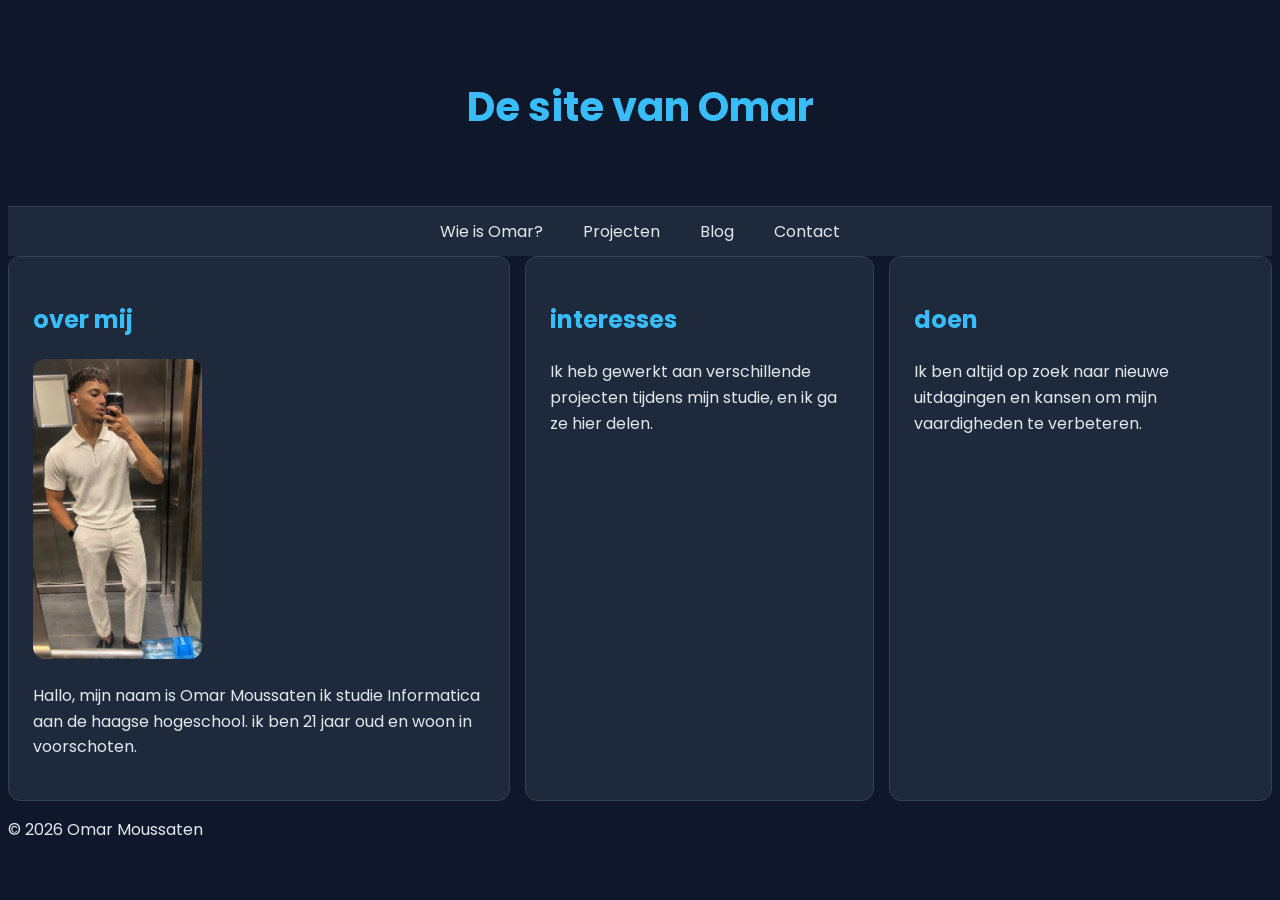
<file: index.html>
<!DOCTYPE html>
<html lang="nl">
<head>
    <meta charset="UTF-8">
    <meta name="viewport" content="width=device-width, initial-scale=1.0">
    <link rel="stylesheet" href="style.css">
    <title>Over mij - Omar</title>
</head>
<body>
    <header>
        <h1>De site van Omar</h1>
    </header>

    <nav>
        <ul>
            <li><a href="index.html">Wie is Omar?</a></li>
            <li><a href="projecten.html">Projecten</a></li>
            <li><a href="blog.html">Blog</a></li>
            <li><a href="contact.html">Contact</a></li>
        </ul>
    </nav>

    <main>
    <section>
        <article>
            <h2>over mij</h2>
            <img src="images/omar.webp" alt="Omar Moussaten met een pak in de lift">
            <p>Hallo, mijn naam is Omar Moussaten ik studie Informatica aan de haagse hogeschool. ik ben 21 jaar oud en woon in voorschoten. </p>
        </article>
        <article>
            <h2>interesses</h2>
            <p>Ik heb gewerkt aan verschillende projecten tijdens mijn studie, en ik ga ze hier delen.</p>
        </article>
        <article>
            <h2>doen</h2>
            <p>Ik ben altijd op zoek naar nieuwe uitdagingen en kansen om mijn vaardigheden te verbeteren.</p>
        </article>
    </section>
    </main>
    <footer>
        <p>&copy; 2026 Omar Moussaten</p>
    </footer>
</body>
</html>
</file>
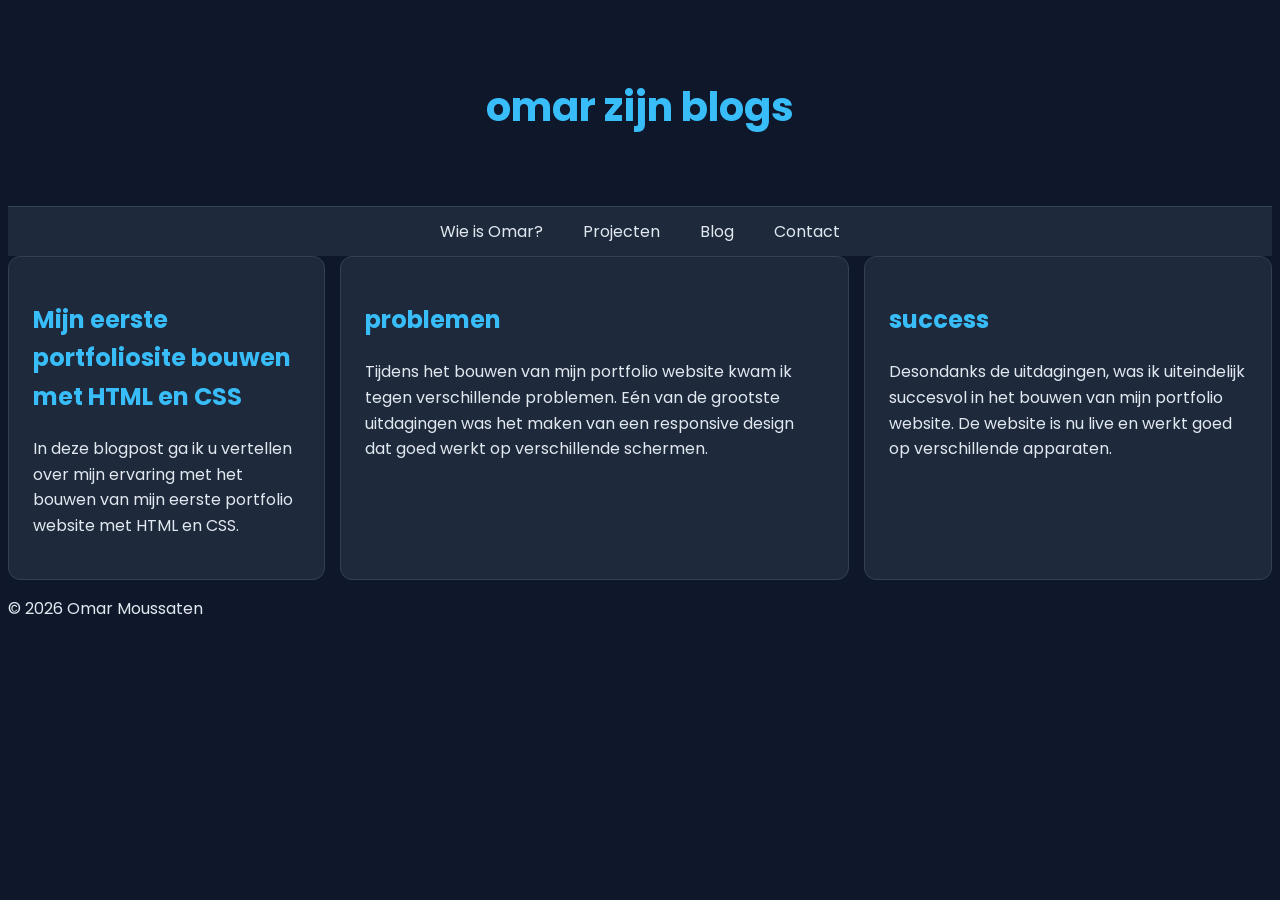
<file: blog.html>
<!DOCTYPE html>
<html lang="nl">
<head>
    <meta charset="UTF-8">
    <meta name="viewport" content="width=device-width, initial-scale=1.0">
    <link rel="stylesheet" href="style.css">
    <title>blog - Omar</title>
</head>
<body>
    <header>
        <h1>omar zijn blogs</h1>
    </header>
<nav>
        <ul>
            <li><a href="index.html">Wie is Omar?</a></li>
            <li><a href="projecten.html">Projecten</a></li>
            <li><a href="blog.html">Blog</a></li>
            <li><a href="contact.html">Contact</a></li>
        </ul>
    </nav>
    <main>
        <section>
            <article>
                <h2>Mijn eerste portfoliosite bouwen met HTML en CSS</h2>
                <p>In deze blogpost ga ik u vertellen over mijn ervaring met het bouwen van mijn eerste portfolio website met HTML en CSS.</p>
            </article>
            <article>
                <h2>problemen</h2>
                <p>Tijdens het bouwen van mijn portfolio website kwam ik tegen verschillende problemen. Eén van de grootste uitdagingen was het maken van een responsive design dat goed werkt op verschillende schermen.</p>
            </article>
            <article>
                <h2>success</h2>
                <p>Desondanks de uitdagingen, was ik uiteindelijk succesvol in het bouwen van mijn portfolio website. De website is nu live en werkt goed op verschillende apparaten.</p>
            </article>
        </section>
    </main>

    <footer>
        <p>&copy; 2026 Omar Moussaten</p>
    </footer>
</body>
</html>
</file>
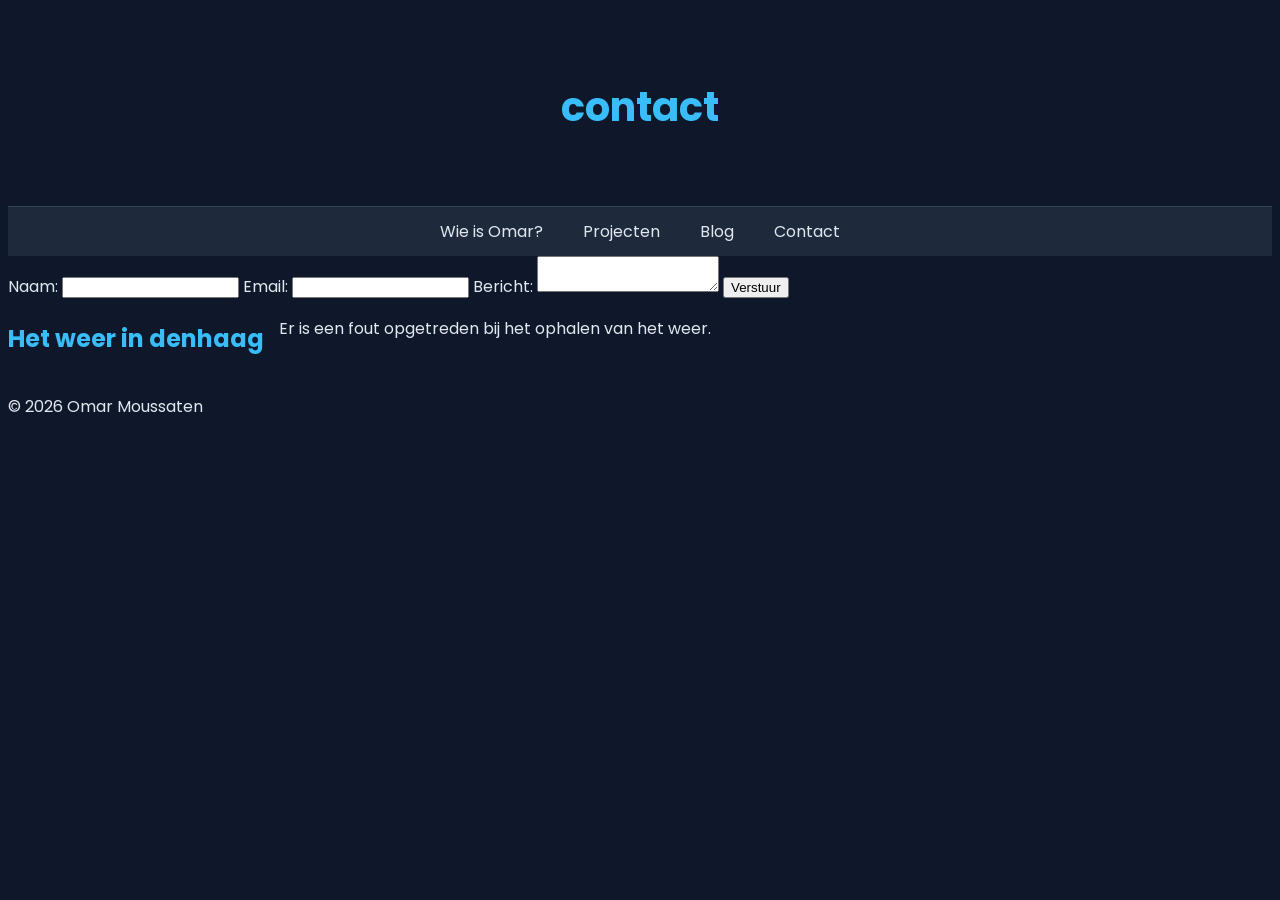
<file: contact.html>
<!DOCTYPE html>
<html lang="nl">
<head>
    <meta charset="UTF-8">
    <meta name="viewport" content="width=device-width, initial-scale=1.0">
    <link rel="stylesheet" href="style.css">
    <title>contact - Omar</title>
</head>
<body>
    <header>
        <h1>contact</h1>
    </header>
    <nav>
        <ul>
            <li><a href="index.html">Wie is Omar?</a></li>
            <li><a href="projecten.html">Projecten</a></li>
            <li><a href="blog.html">Blog</a></li>
            <li><a href="contact.html">Contact</a></li>
        </ul>
    </nav>
    <main>
        <form id="contact-form" novalidate>
            <label for="naam">Naam:</label>
            <input id="naam" required minlength="2" aria-describedby="naam-error" aria-invalid="false">
            <span id="naam-error" role="alert"></span>

            <label for="email">Email:</label>
            <input id="email" type="email" required aria-describedby="email-error" aria-invalid="false">
            <span id="email-error" role="alert"></span>

            <label for="bericht">Bericht:</label>
            <textarea id="bericht" required minlength="10" aria-describedby="bericht-error" aria-invalid="false"></textarea>
            <span id="bericht-error" role="alert"></span>

            <button type="submit">Verstuur</button>
            <div id="form-status" aria-live="polite"></div>
        </form> 
        <section id ="weer">
        <h2>Het weer in denhaag</h2>
        <p id="weer-status"></p>
        </section>
    </main>

    <footer>
        <p>&copy; 2026 Omar Moussaten</p>
    </footer>
    <script src="contact.js"></script>
    <script src="weer.js"></script>
</body>
</html>
</file>
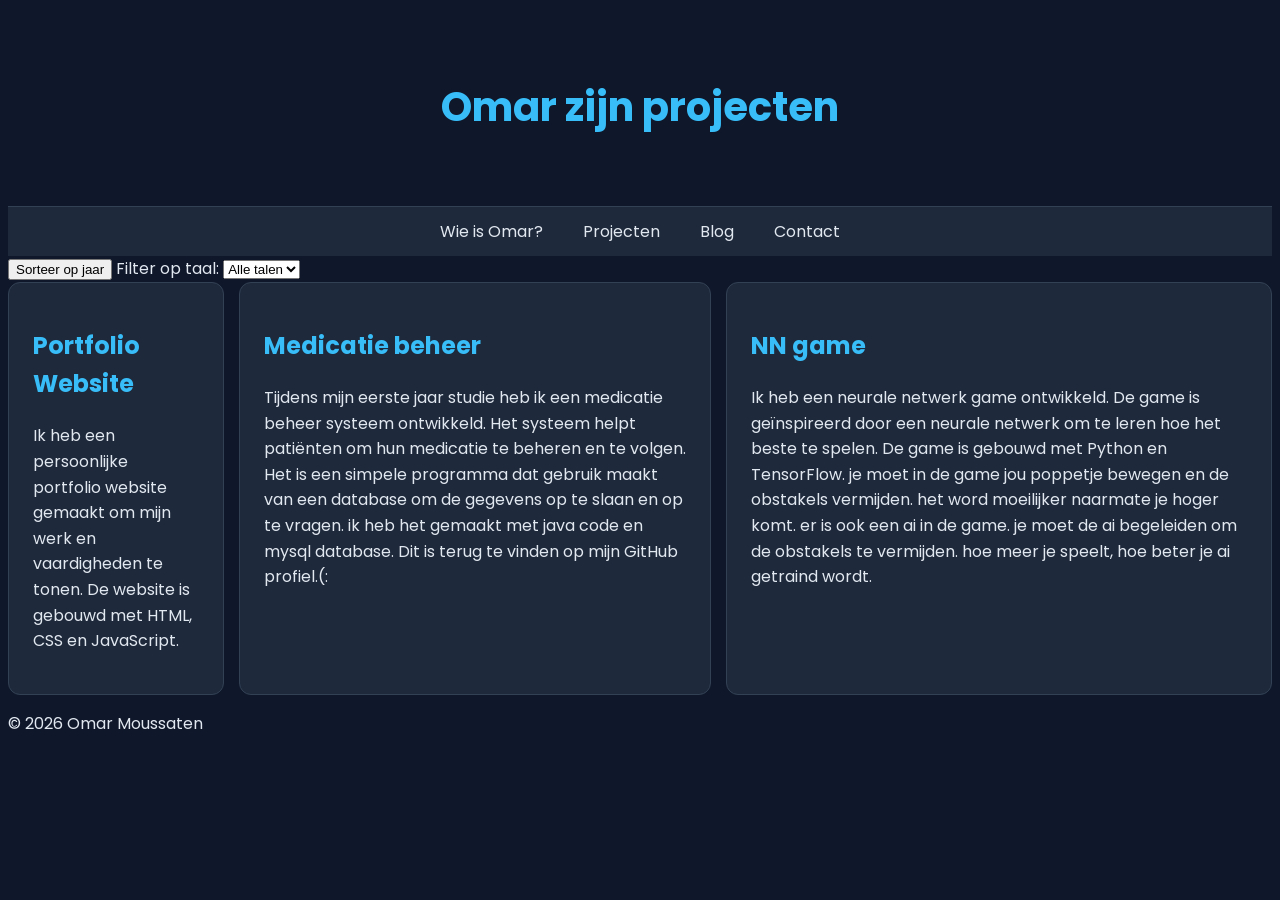
<file: projecten.html>
<!DOCTYPE html>
<html lang="nl">
<head>
    <meta charset="UTF-8">
    <meta name="viewport" content="width=device-width, initial-scale=1.0">
    <link rel="stylesheet" href="style.css">
    <title>projecten - Omar</title>
</head>
<body>
    <header>
        <h1>Omar zijn projecten</h1>
    </header>
    <nav>
        <ul>
            <li><a href="index.html">Wie is Omar?</a></li>
            <li><a href="projecten.html">Projecten</a></li>
            <li><a href="blog.html">Blog</a></li>
            <li><a href="contact.html">Contact</a></li>
        </ul>
    </nav>
    <main>
        <button id="sorteer-jaar">Sorteer op jaar</button>
        <label for="filter-taal">Filter op taal:</label>
<select id="filter-taal">
  <option value="alle">Alle talen</option>
  <option value="html">HTML</option>
  <option value="java">Java</option>
  <option value="python">Python</option>
</select>
       <section id="projecten-lijst"></section>
    </main>

    <footer>
        <p>&copy; 2026 Omar Moussaten</p>
    </footer>
    <script src="projecten.js"></script>
</body>
</html>
</file>
<file: style.css>
@import url('https://fonts.googleapis.com/css2?family=Poppins:wght@400;600;700&display=swap');
body {
    font-family: 'Poppins', sans-serif;
    background-color: #0f172a;
    color: #e2e8f0;
    line-height: 1.6;
}

@media screen and (max-width: 480px) {
    section {
        flex-direction: column;
    }
}

section {
    display: flex;
    gap: 15px;
}

header {
    padding: 40px 20px;
    background-color: #0f172a;
    color: #ffffff;
    text-align: center;
    border-bottom: 1px solid #334155;
}

article {
    background-color: #1e293b;
    color: #e2e8f0;
    padding: 24px;
    border-radius: 12px;
    border: 1px solid #334155;
}

nav ul {
    list-style: none;
    margin: 0;
    display: flex;
    justify-content: center;
    gap: 8px;
    background-color: #1e293b;
    padding: 12px;
}

nav a {
    color: #e2e8f0;
    text-decoration: none;
    padding: 8px 16px;
    border-radius: 8px;
}

h2 {
    color: #38bdf8;
}
nav a:hover {
    background-color: #334155;
    color: #38bdf8;
}
header h1 {
    color: #38bdf8;
    font-size: 2.5rem;
}
img {
    max-width: 100%;
    height: 300px;
    border-radius: 12px;
}
</file>
